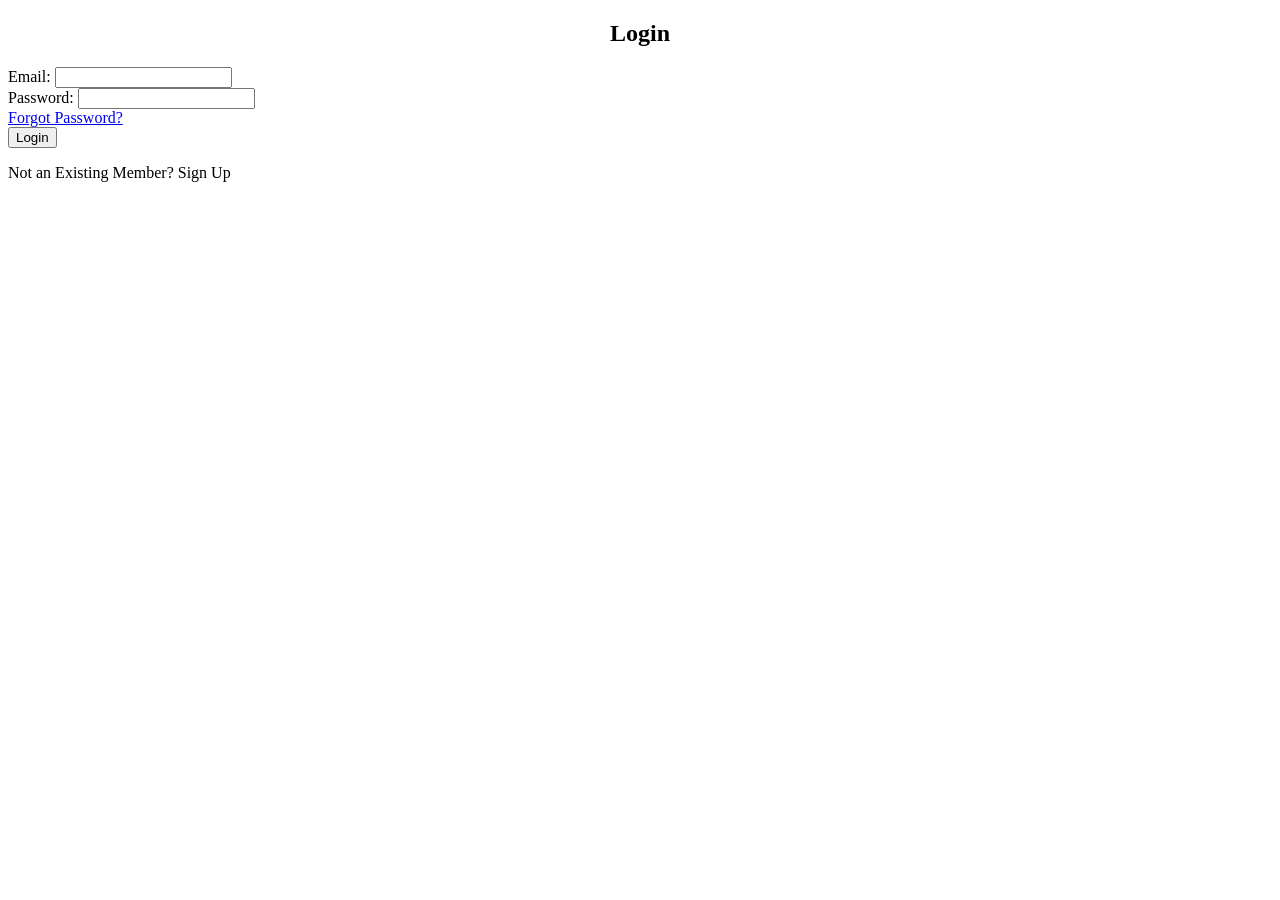
<file: src/main/resources/templates/index.html>
<!DOCTYPE html>
<html lang="en">
<head> 
<meta charset="UTF-8"> 
<meta name="viewport" content="width=device-width, initial-scale=1.0"> 
<title>SignUp Page</title> 
<link rel="stylesheet" th:href="@{/css/styles.css}">
<style>
    .success-message {
        color: green;
        font-weight: bold;
    }
    .error-message {
        color: red;
        font-weight: bold;
    }
</style> 
</head>
<body>
    <div class="container">

        <!-- Success Message -->
        <div th:if="${successMessage}" class="success-message">
            <p th:text="${successMessage}"></p>
        </div>

        <!-- Error Message -->
        <div th:if="${errorMessage}" class="error-message">
            <p th:text="${errorMessage}"></p>
        </div>

        <h2><center>Login</center></h2>

        <!-- Login Form -->
        <form action="loginHandler/login" method="POST">
            <div class="form-group">
                <label for="email">Email:</label>
                <input type="email" id="email" name="email" required>
            </div>
            <div class="form-group">
                <label for="password">Password:</label>
                <input type="password" id="password" name="password" required>
            </div>
            <div class="options">
                <a href="#">Forgot Password?</a>
            </div>
            <button type="submit">Login</button>
        </form>

        <!-- SignUp Link -->
        <div class="options">
            <p>Not an Existing Member? <a th:href="@{/SignUp}">Sign Up</a></p>
        </div>

    </div>

</body>
</html>
</file>
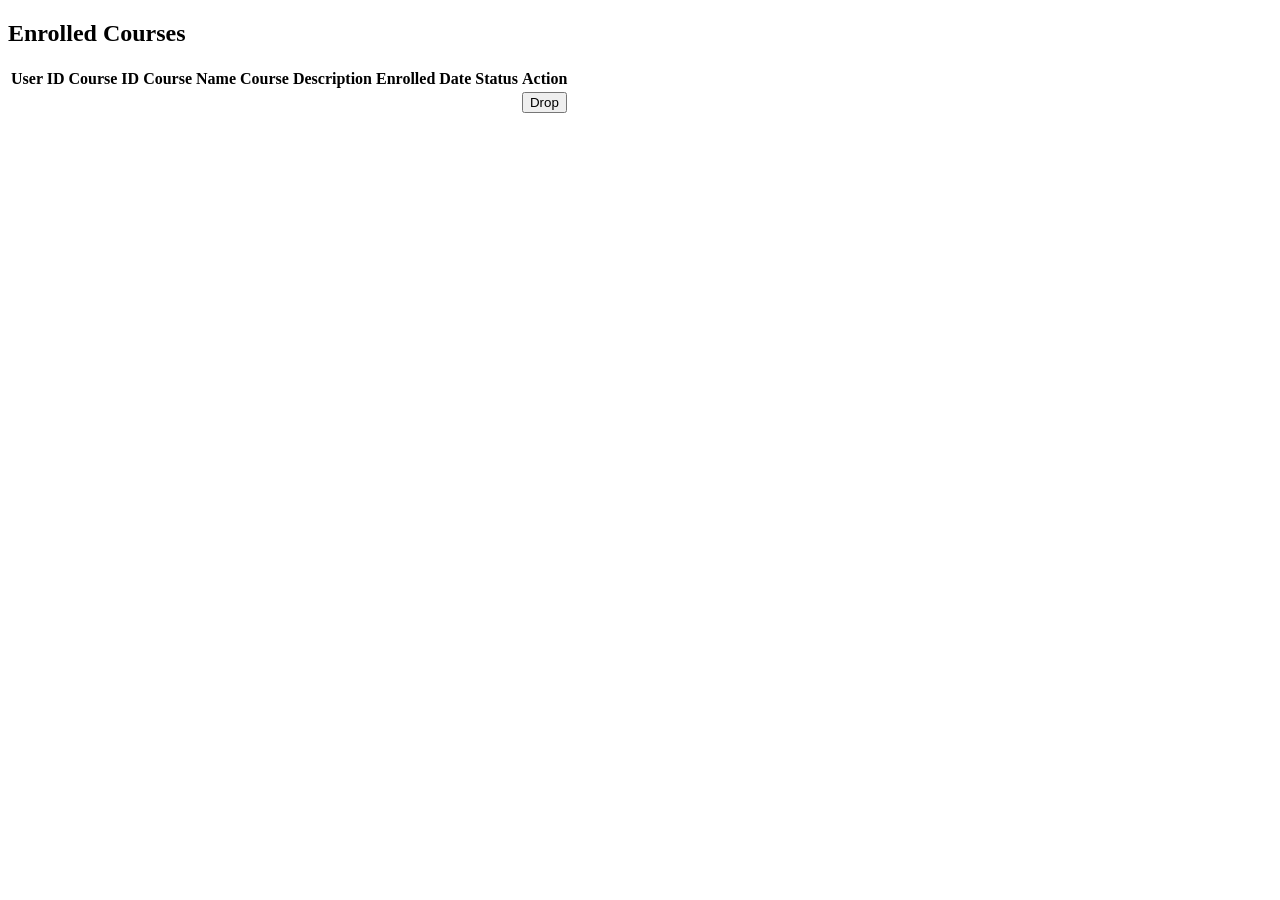
<file: src/main/resources/templates/enrolled-courses.html>
<!DOCTYPE html>
<html lang="en" xmlns:th="http://www.thymeleaf.org">
    <head>
        <meta charset="UTF-8">
        <meta name="viewport" content="width=device-width, initial-scale=1.0">
        <title>Enrolled Courses</title>
        <link rel="stylesheet" th:href="@{/css/app-styles.css}">
        <script src="https://code.jquery.com/jquery-3.6.0.min.js"></script>
    </head>
<body>
    <div th:replace="~{header.html}"></div>
<div class="container">
    <h2>Enrolled Courses</h2>
    <table> 
        <thead>
            <tr>
                <th>User ID</th>
                <th>Course ID</th>
                <th>Course Name</th>
                <th>Course Description</th>
                <th>Enrolled Date</th>
                <th>Status</th>
                <th>Action</th>
            </tr>
        </thead>
        <tbody>
            <tr th:each="course : ${enrolledCourses}">
                <td th:text="${course['userId']}"></td>
                <td th:text="${course['courseId']}"></td>
                <td th:text="${course['courseName']}"></td>
                <td th:text="${course['courseDescription']}"></td>
                <td th:text="${course['enrollmentDate']}"></td>
                <td th:text="${course['status']}"></td>
                <td>
                    <button th:onclick="'dropCourse(' + ${course.courseId} + ', ' + ${userId} + ')'" >Drop</button>
                </td>
            </tr>
        </tbody>
    </table>
</div>

<script th:inline="javascript">
    /*<![CDATA[*/
    // Retrieve the session userId and store in JavaScript variable
    var userId = [[${session.userID}]];
    console.log('User ID from session: ' + userId);  // Debug log for userId

    // JavaScript function to handle course enrollment
    function dropCourse(courseId) {
        console.log('Attempting to drop course:', courseId, 'for user:', userId);  // Debug log for courseId and userId
        
        // Ensure the userId is not null
        if (userId === null || userId === "") {
            console.error("User ID is not available.");
            alert("User ID is not available.");
            return; // Exit if userId is not available
        }

        fetch(`/employeemanagement/drop-course?userId=${userId}&courseId=${courseId}`, {
            method: 'GET'
        })
        .then(response => {
            console.log('Server response:', response);  // Log server response
            if (!response.ok) {
                throw new Error(`HTTP error! Status: ${response.status}`);
            }
            return response.json();
        })
        .then(data => {
            console.log('Server response data:', data);  // Log the response data
            if (data.status === 'success') {
                alert('Course dropped successfully!');
                window.location.reload(); // Reload the page to see updated list
            } else {
                alert('Error dropping course');
            }
        })
        .catch(error => {
            console.error('Error:', error);  // Log any errors that occur during the process
            alert('An error occurred while dropping the course.');
        });
    }
    /*]]>*/
</script>

</body>
</html>
</file>
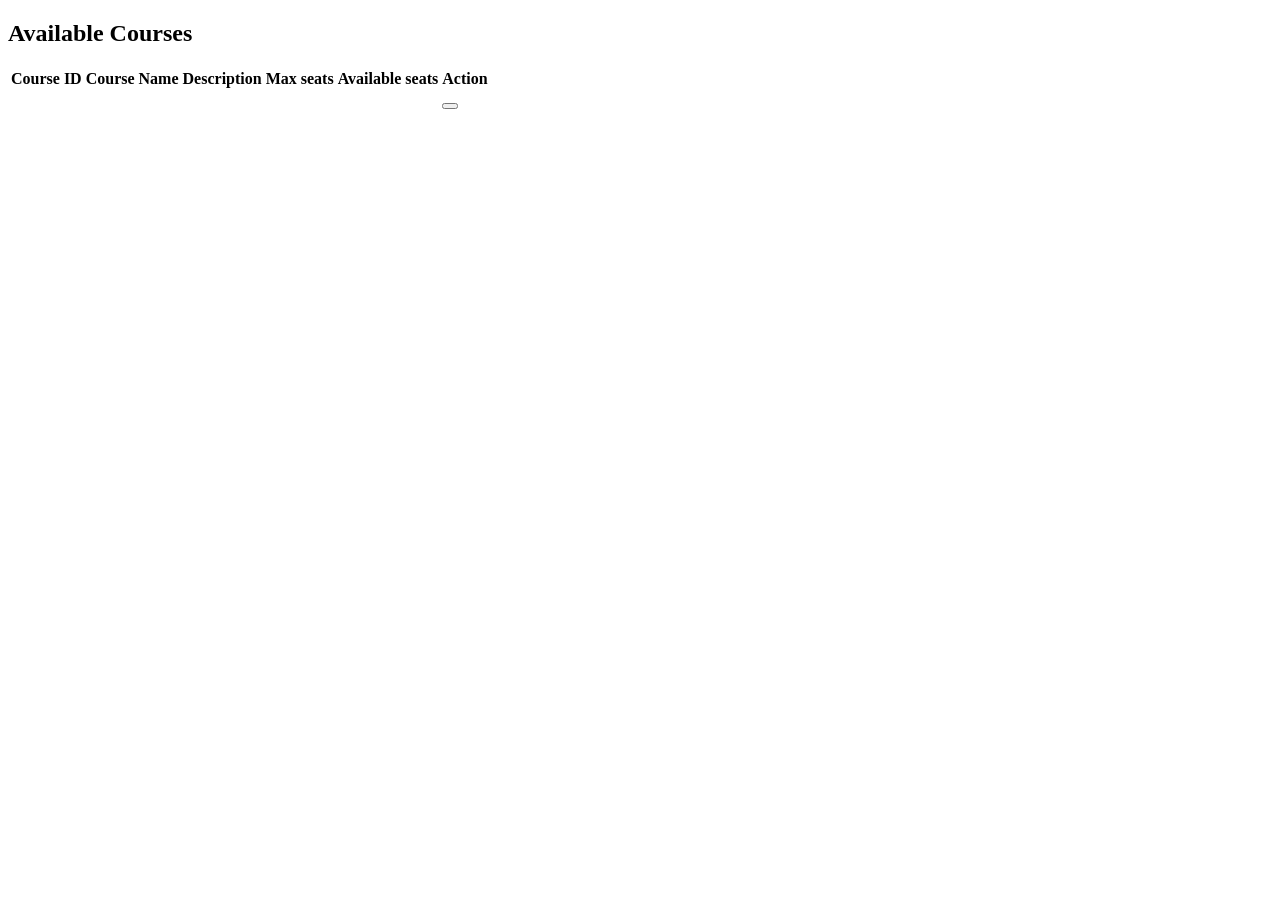
<file: src/main/resources/templates/home.html>
<!DOCTYPE html>
<html xmlns:th="http://www.thymeleaf.org">
    <head>
        <meta charset="UTF-8">
        <meta name="viewport" content="width=device-width, initial-scale=1.0">
        <title>All courses</title>
        <link rel="stylesheet" th:href="@{/css/app-styles.css}">
        <script src="https://code.jquery.com/jquery-3.6.0.min.js"></script>
    </head>
<body>
<div th:replace="~{header.html}"></div>
<div class="container">
    <h2>Available Courses</h2>
    <!-- Displaying the courses dynamically -->
    <table>
        <thead>
            <tr>
                <th>Course ID</th>
                <th>Course Name</th>
                <th>Description</th>
                <th>Max seats</th>
                <th>Available seats</th>
                <th>Action</th>
            </tr>
        </thead>
        <tbody>
            <!-- Iterate through the courses and display them -->
            <tr th:each="course : ${courses}">
                <td th:text="${course.id}"></td>
                <td th:text="${course.name}"></td>
                <td th:text="${course.description}"></td>
                <td th:text="${course.maxCapacity}"></td>
                <td th:text="${course.maxCapacity != null && course.currentCapacity != null ? course.maxCapacity - course.currentCapacity : 'N/A'}"></td>
                <td>
                <button 
                    th:class="${#lists.contains(enrolledCourseIds, course.id)} ? 'drop-button' : 'enroll-button'"
                    th:onclick="${#lists.contains(enrolledCourseIds, course.id)} ? 'drop(' + ${course.id} + ',' + ${userId} + ')' : 'enroll(' + ${course.id} + ',' + ${userId} + ')'" 
                    th:text="${#lists.contains(enrolledCourseIds, course.id)} ? 'Drop' : 'Enroll'"
                    th:disabled="${course.currentCapacity >= course.maxCapacity}"></button>
                </td>
            </tr>
        </tbody>
    </table>
</div>

<script th:inline="javascript">
    /*<![CDATA[*/
    // Retrieve the session user ID and store in a JavaScript variable
    var userId = [[${session.userID}]];
    console.log('User ID from session: ' + userId);
    function enroll(courseId) {
        // Log the userId and courseId for debugging
        console.log('Attempting to enroll User ID: ' + userId + ' in Course ID: ' + courseId);
        // Send POST request to the backend with courseId and userId as query params
        fetch(`/employeemanagement/enroll/${courseId}?userId=${userId}`, { method: 'POST' })
            .then(response => {
                if (!response.ok) {
                    throw new Error(`HTTP error! Status: ${response.status}`);
                }
                return response.json(); // Expecting a JSON response from the backend
            })
            .then(data => {
                console.log('Response from server:', data);
                if (data.status === 'success') {
                    alert('Successfully registerd!');
                     window.location.reload();
                } else {
                    alert('User is already registered');
                }
            })
            .catch(error => {
                console.error('Error during enrollment:', error);
                alert('An error occurred: ' + error.message);
            });

    }
    /*]]>*/
function drop(courseId) {
        console.log('Attempting to drop User ID: ' + userId + ' from Course ID: ' + courseId);
        fetch(`/employeemanagement/drop-course?userId=${userId}&courseId=${courseId}`, { method: 'GET' })
            .then(response => {
                if (!response.ok) throw new Error(`HTTP error! Status: ${response.status}`);
                return response.json();
            })
            .then(data => {
                alert(data.status === 'success' ? 'Course dropped successfully!' : 'Could not drop the course.');
                window.location.reload(); // Refresh the page to update button state
            })
            .catch(error => alert('An error occurred: ' + error.message));
    }
    </script>        
</body>
</html>
</file>
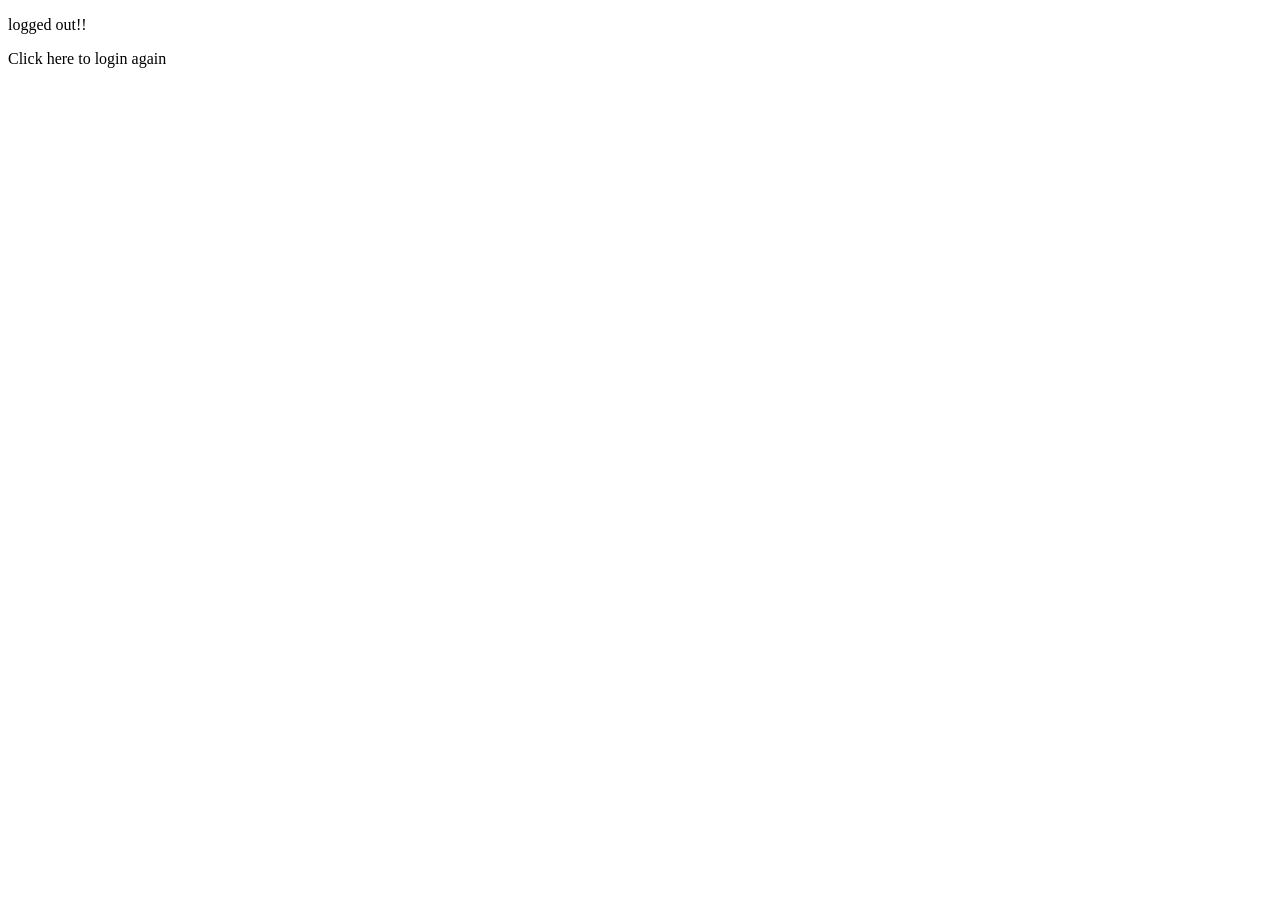
<file: src/main/resources/templates/logout.html>
<!DOCTYPE html>
<html xmlns:th="http://www.thymeleaf.org">
<head>
    <meta charset="UTF-8">
    <title>Logout</title>
</head>
<body>
<p>logged out!!</p>
<p><a th:href="@{/login}">Click here to login again</a></p>

</body>
</html>
</file>
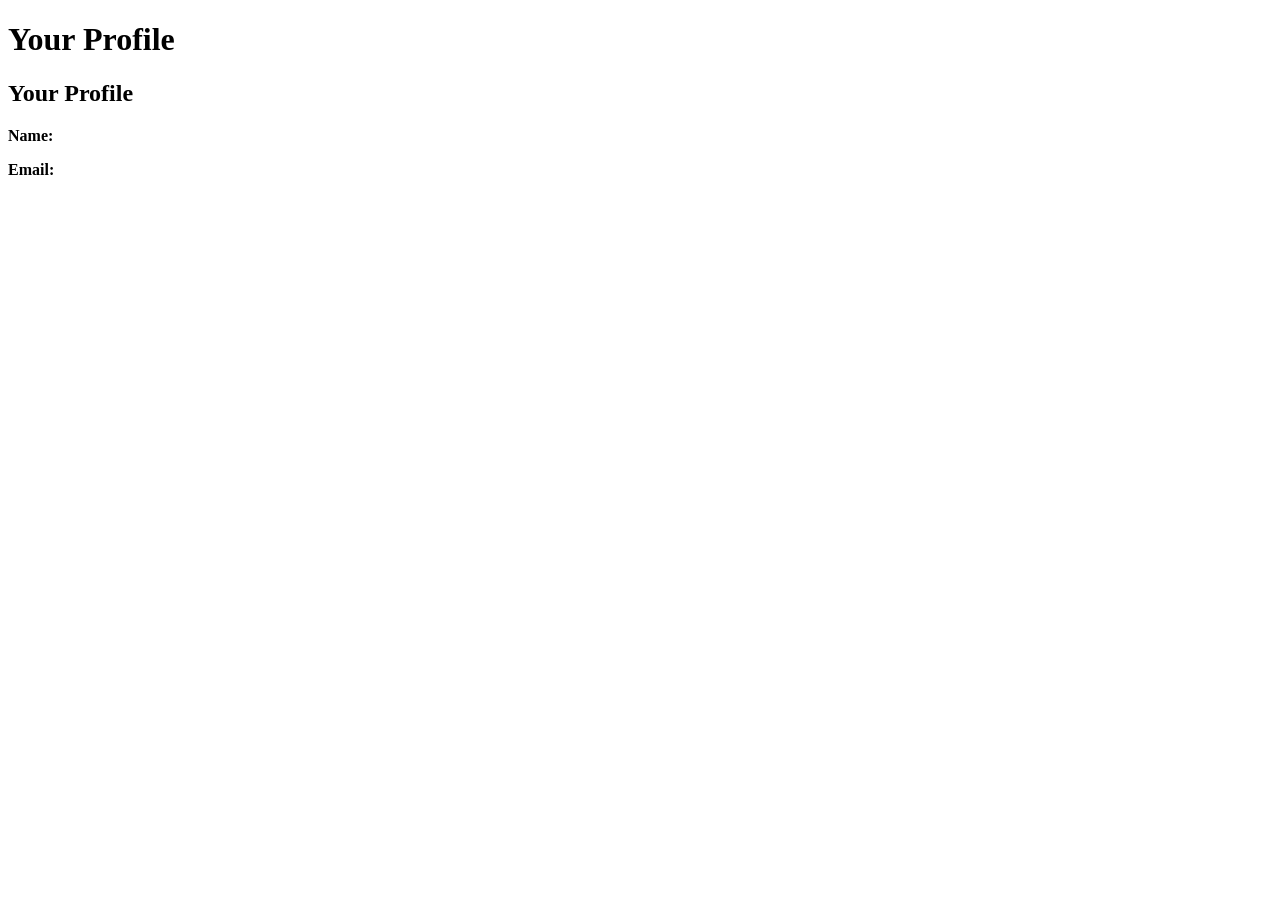
<file: src/main/resources/templates/profile.html>
<!DOCTYPE html>
<html xmlns:th="http://www.thymeleaf.org">
<head>
    <meta charset="UTF-8">
    <title>Your Profile</title>
</head>
<body>

<!-- Include the common navigation bar -->
<div th:replace="~{header.html}"></div>

<h1>Your Profile</h1>

<div class="container">
    <h2>Your Profile</h2>
    <p><strong>Name:</strong> <span th:text="${user.firstname}"></span></p>
    <p><strong>Email:</strong> <span th:text="${user.email}"></span></p>
</div>

</body>
</html>
</file>
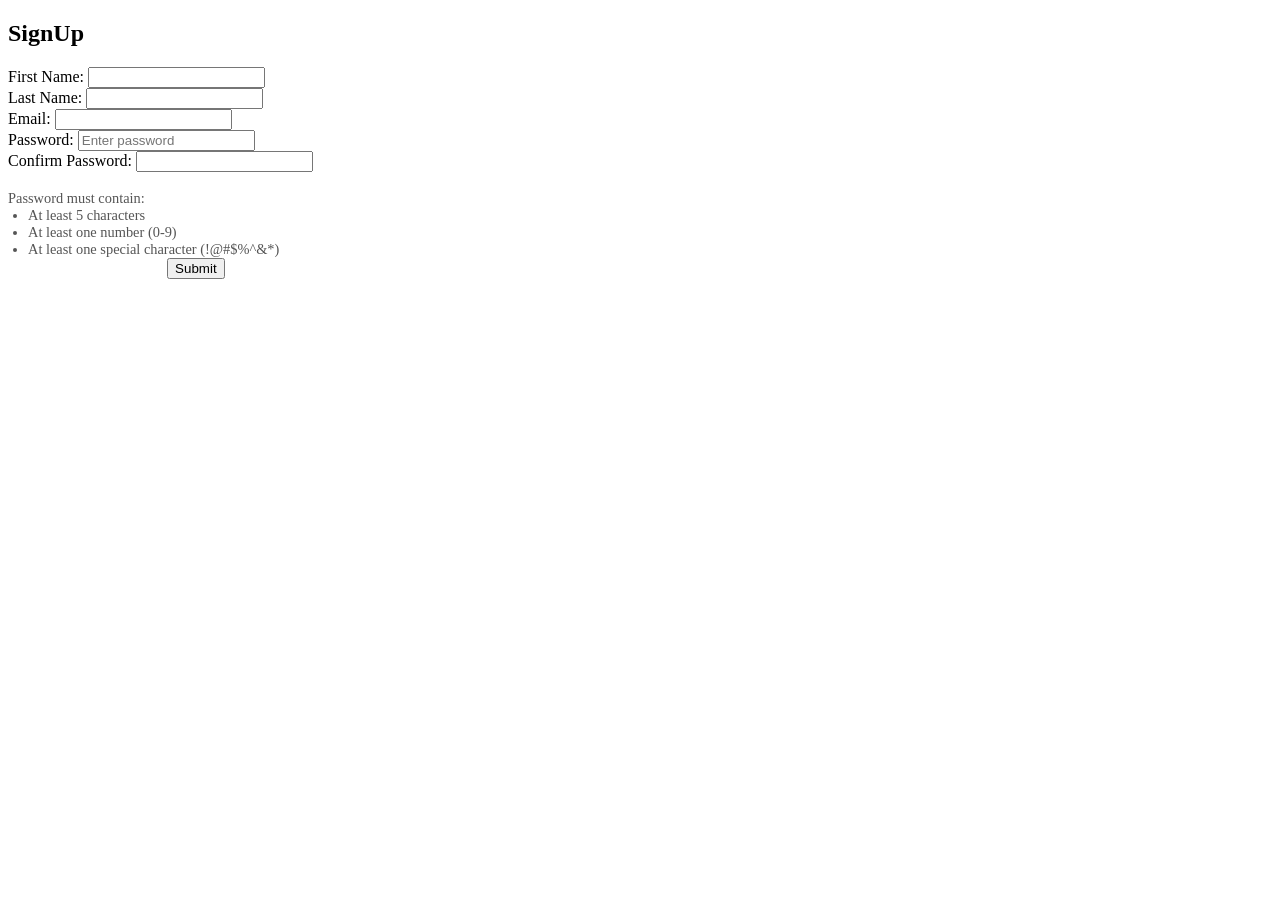
<file: src/main/resources/templates/SignUp.html>
<!DOCTYPE html>
<html lang="en">
<head> 
<meta charset="UTF-8"> 
<meta name="viewport" content="width=device-width, initial-scale=1.0"> 
<title>SignUp Page</title> 
<link rel="stylesheet" th:href="@{/css/styles.css}">
</head>
<style> 

    .error {
        color: red;
        visibility: hidden;
    }
    .error.visible {
        visibility: visible;
    }
    .success {
        color: green;
        visibility: hidden;
    }
    .success.visible {
        visibility: visible;
    }
    .requirements {
        font-size: 0.9em;
        color: #555;
    }
    .requirements ul {
        margin: 0;
        padding-left: 20px;
    }
</style>
</head>
<body>
    <div class="container">

        <h2>SignUp</h2>
        <form id='signUpForm' action="employee/register" method = "POST">
            <div class="form-group">
                <label for="firstName">First Name:</label>
                <input type="text" id="firstName" name="firstName" required>
            </div>      
            <div class="form-group">
                <label for="lastName">Last Name:</label>
                <input type="text" id="lastName" name="lastName" required>
            </div>  
            <div class="form-group">
                <label for="email">Email:</label>
                <input type="email" id="email" name="email" required>
            </div>
            <div class="form-group">
                <label for="password">Password:</label>
                <input type="password"
                class="password-input"
                pattern="^(?=.*[0-9])(?=.*[!@#$%^&*])[a-zA-Z0-9!@#$%^&*]{5,}$"
                placeholder="Enter password"
                id="password" name="password" 
                required>
            </div>
            <div class="form-group">
                <label for="confirmPassword">Confirm Password:</label>
                <input type="password" id="confirmPassword" name="confirmPassword" required>
            </div>
            <br>
            <div class="requirements">
                Password must contain:
                <ul>
                    <li>At least 5 characters</li>
                    <li>At least one number (0-9)</li>
                    <li>At least one special character (!@#$%^&*)</li>
                </ul>
            </div>
            <span class="error" id="error">Passwords do not match</span>
            <button type="submit">Submit</button>
        </form>
    <script>
        const passwordField = document.getElementById('password');
        const confirmPasswordField = document.getElementById('confirmPassword');
        const error = document.getElementById('error');

        function checkPasswordMatch() {
            
            if (passwordField.value !== confirmPasswordField.value) {
                error.classList.add('visible');
            } else {
                error.classList.remove('visible');
            }
        }

        passwordField.addEventListener('input', checkPasswordMatch);
        confirmPasswordField.addEventListener('input', checkPasswordMatch);

        document.getElementById('signUpForm').addEventListener('submit', function(event) {
            
            if (passwordField.value !== confirmPasswordField.value) {
                error.classList.add('visible');
                alert('Password doesnt match!');
                event.preventDefault();

            } else {
                error.classList.remove('visible');
                // Uncomment the line below to redirect to the success page.
                //alert('Registration Successfull!! Please login now!!');

            }
        });
    </script>
</body>
</html>
</file>
